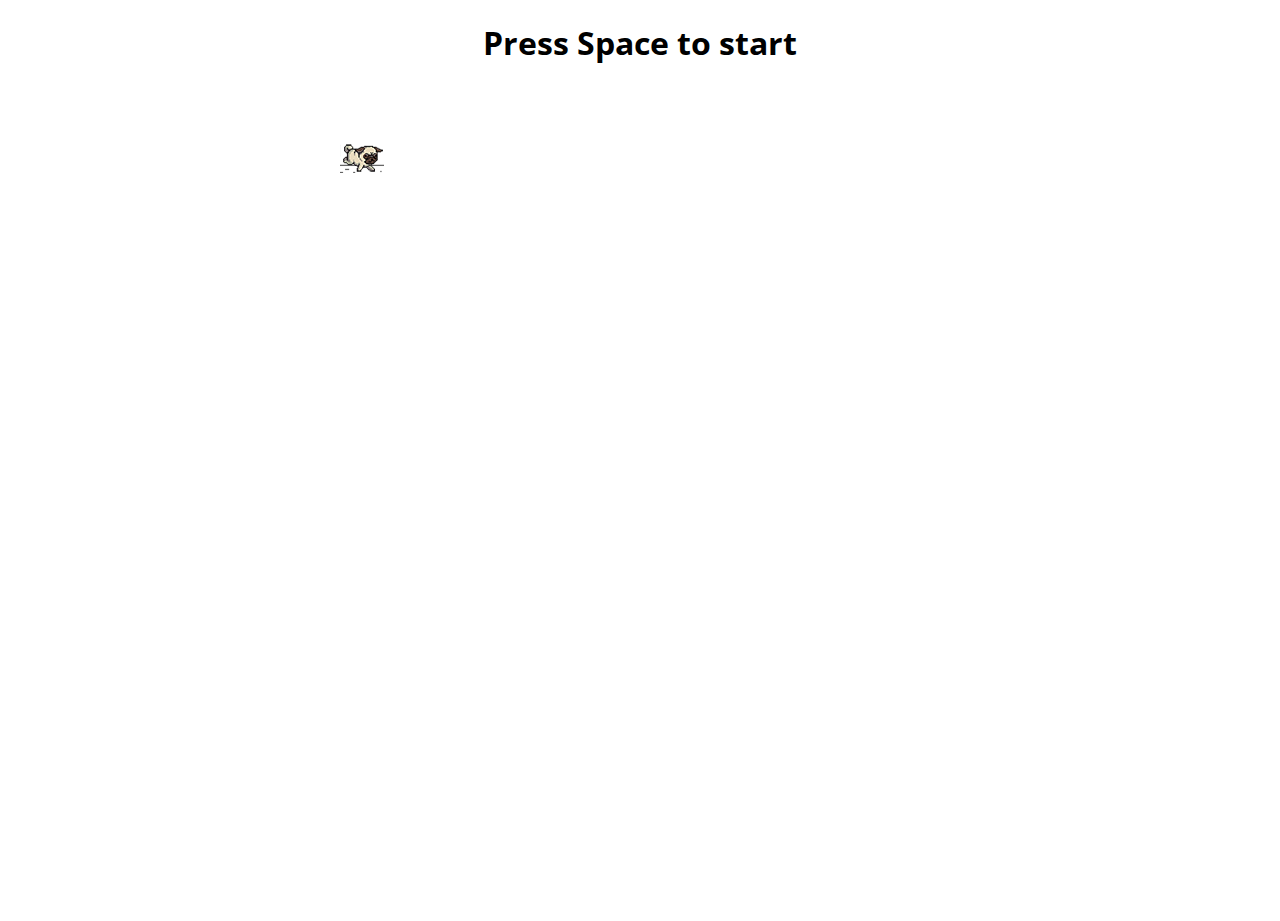
<file: Kurt/index.html>
<!DOCTYPE html>
<html>
	<head>
		<meta charset="utf-8" />
		<meta
			name="viewport"
			content="width=device-width, initial-scale=1.0,maximum-scale=1.0, user-scalable=no"
		/>
		<link rel="shortcut icon" type="image/x-icon" href="dog_k.ico" />
		<title>Run boy run</title>
		<link rel="stylesheet" href="index.css" />
		<link
			href="https://fonts.googleapis.com/css?family=Open+Sans"
			rel="stylesheet"
		/>
		<script src="index.js"></script>
	</head>

	<body id="t" class="offline">
		<div id="messageBox" class="sendmessage">
			<h1 style="text-align: center; font-family: 'Open Sans', sans-serif">
				Press Space to start
			</h1>
			<div class="niokbutton" onclick="okbuttonsend()"></div>
		</div>
		<div id="main-frame-error" class="interstitial-wrapper">
			<div id="main-content">
				<div class="icon icon-offline" alt=""></div>
			</div>
			<div id="offline-resources">
				<img
					id="offline-resources-1x"
					src="assets/default_100_percent/100-offline-sprite.png"
				/>
				<img
					id="offline-resources-2x"
					src="assets/default_200_percent/200-offline-sprite.png"
				/>
				<template id="audio-resources">
					<audio
						id="offline-sound-press"
						src="[data-uri]"
					></audio>
					<audio
						id="offline-sound-hit"
						src="[data-uri]"
					></audio>
					<audio
						id="offline-sound-reached"
						src="[data-uri]"
					></audio>
				</template>
			</div>
		</div>
	</body>

	<script>
		document.onkeydown = function (evt) {
			evt = evt || window.event;
			if (evt.keyCode == 32) {
				var box = document.getElementById("messageBox");
				box.style.visibility = "hidden";
			}
		};
	</script>
</html>
</file>
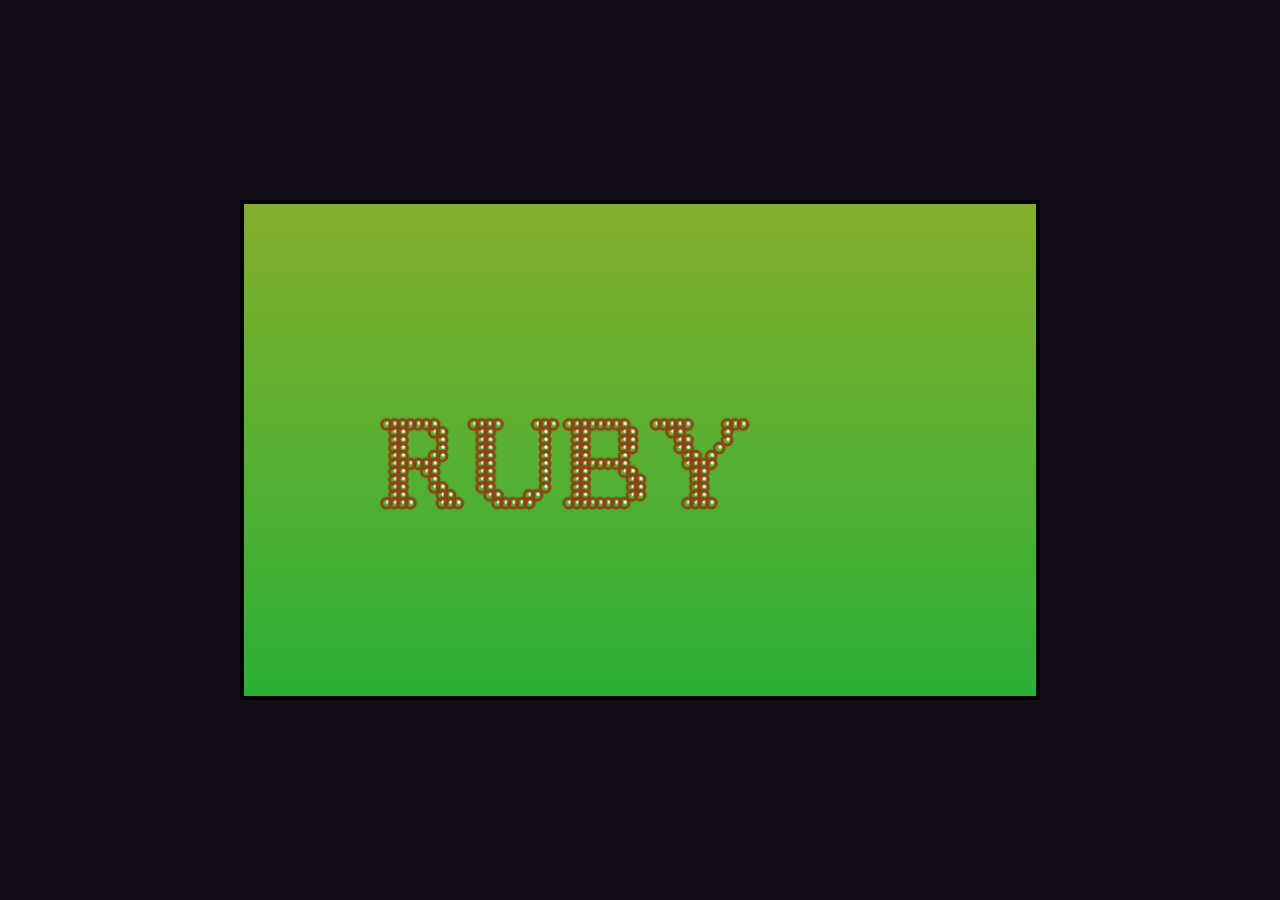
<file: Ruby/index.html>
<!DOCTYPE html>
<html lang="en">
	<head>
		<meta charset="UTF-8" />
		<link rel="shortcut icon" type="image/x-icon" href="dog_r.ico" />
		<title>Eat that all</title>
		<link rel="stylesheet" href="./style.css" />
	</head>
	<body>
		<!-- partial:index.partial.html -->
		<canvas id="canvas1"></canvas>
		<!-- partial -->
		<script src="./script.js"></script>
	</body>
</html>
</file>
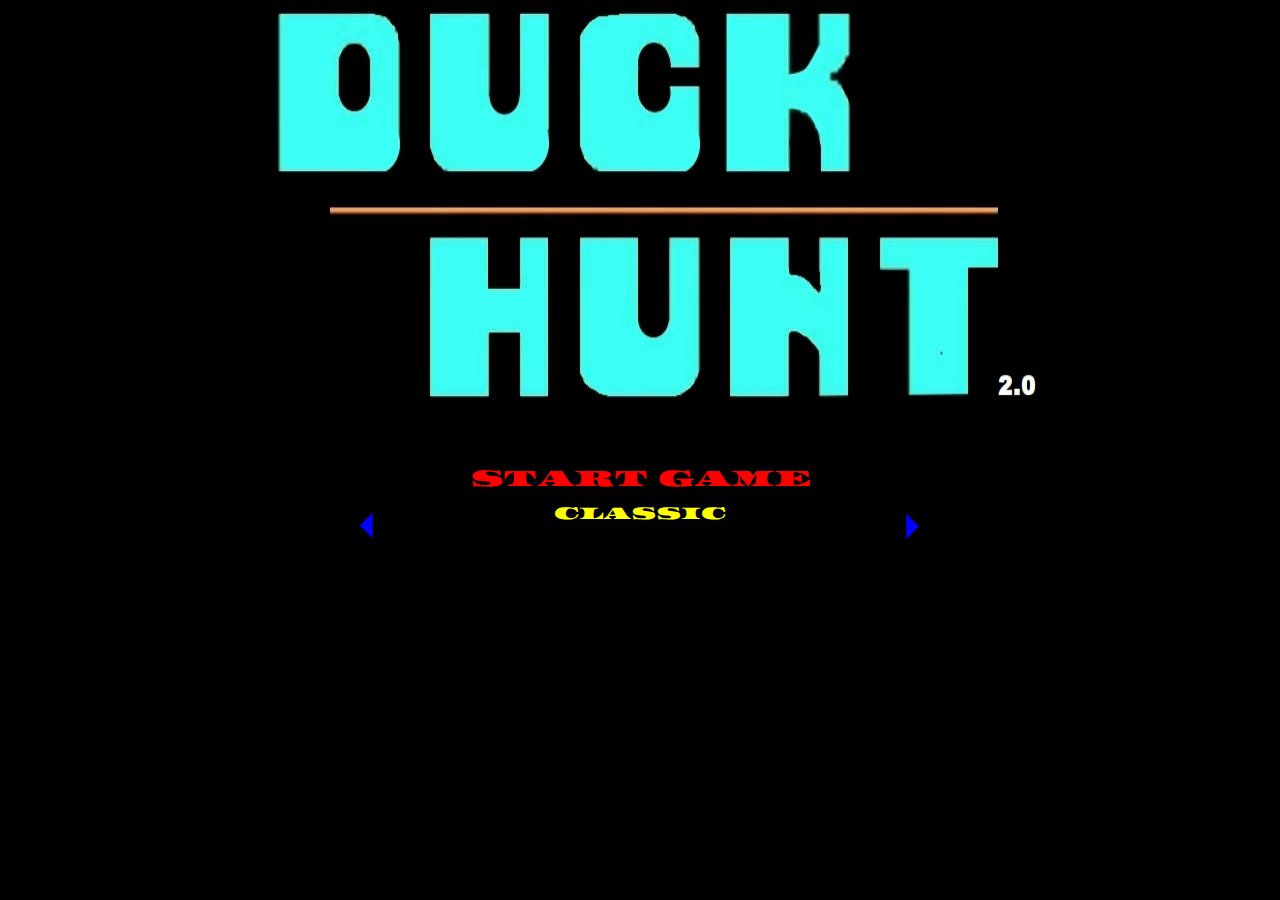
<file: Duck_hunt/html/index.html>
<html>
	<head>
		<title>Duck Hunt</title>
		<link
			rel="shortcut icon"
			type="image/x-icon"
			href="../resources/sprites/duck/png/right1.png"
		/>
		<link
			rel="stylesheet"
			href="https://maxcdn.bootstrapcdn.com/bootstrap/3.3.7/css/bootstrap.min.css"
		/>
		<link rel="stylesheet" href="../CSS/styles.css" />
		<link rel="stylesheet" href="../CSS/bar.css" />
		<link rel="stylesheet" href="../CSS/overlays.css" />
		<link rel="stylesheet" href="../CSS/startScreen.css" />
		<script src="../JS/JQuery/jquery-3.3.1.js"></script>
		<meta name="viewport" content="width=device-width, initial-scale=1" />
		<script src="https://maxcdn.bootstrapcdn.com/bootstrap/3.3.7/js/bootstrap.min.js"></script>
	</head>
	<body>
		<div id="startScreen">
			<div class="startScreen__content">
				<br />
				<br />
				<div class="startScreen__content__box" onclick="launchApplication()">
					<h2 id="startButton">START GAME</h2>
				</div>
				<div class="startScreen__content__box" id="modeSelect">
					<div class="arrow" id="prevMode">⏴</div>
					<div class="selection">CLASSIC</div>
					<div class="arrow" id="nextMode">⏵</div>
				</div>
			</div>
		</div>

		<div id="sky" class="sky">
			<div class="comboMessage"></div>

			<div class="dog" id="dog1"></div>

			<div class="dog" id="dog2"></div>

			<div id="pointsCounter">
				<h2 id="levelCount">1</h2>
			</div>

			<div class="bushes">
				<div class="barRow">
					<div class="rowCell ammunitionCell" id="shots">
						<div class="ammunitionCell__info">
							<h2 id="ammunitionAmmount">0</h2>
							<h2>SHOT</h2>
						</div>
						<div class="ammunitionCell__gunIcon">
							<img
								id="gunIcon"
								src="../resources/sprites/weapons/gun.png"
								alt=""
							/>
						</div>
					</div>

					<div class="rowCell" id="hit" style="width: 40%">
						<div class="lifesIcons">
							<img
								id="life1"
								src="../resources/sprites/scoreImages/life.png"
								alt=""
							/>
							<img
								id="life2"
								src="../resources/sprites/scoreImages/life.png"
								alt=""
							/>
							<img
								id="life3"
								src="../resources/sprites/scoreImages/life.png"
								alt=""
							/>
						</div>
						<div class="progress">
							<div
								id="roundProgress"
								class="progress-bar progress-bar-striped active"
								role="progressbar"
								aria-valuenow="0"
								aria-valuemin="0"
								aria-valuemax="100"
								style="width: 0%"
							>
								0%
							</div>
						</div>
					</div>

					<div class="rowCell scoreCell" id="score">
						<h2 id="scoreCount">0</h2>
						<h2>SCORE</h2>
					</div>
				</div>
			</div>
		</div>

		<div id="levelBox">
			<h3 id="levelBoxP">LEVEL</h3>
		</div>

		<div id="shootBlocker"></div>

		<div id="overlay">
			<div class="resultsBox">
				<h3 style="color: rgb(0, 225, 255)">Game Over!</h3>
				<table>
					<tr>
						<td>YOUR POINTS</td>
						<td id="pointsSummary"></td>
					</tr>
					<tr>
						<td>ROUND</td>
						<td id="roundSummary"></td>
					</tr>
					<tr>
						<td>SUCCESSFUL SHOTS</td>
						<td id="shotsSummary"></td>
					</tr>
					<tr>
						<td>ACCURACY</td>
						<td id="accuracySummary"></td>
					</tr>
				</table>

				<h3
					id="playAgainButton"
					class="cursorChange"
					onClick="window.location.reload()"
				>
					PLAY AGAIN
				</h3>
			</div>
		</div>

		<script src="../JS/PointsHandler.js" defer="true"></script>
		<script src="../JS/DucksHandler.js" defer="true"></script>
		<script src="../JS/Duck.js" defer="true"></script>
		<script src="../JS/View.js" defer="true"></script>
		<script src="../JS/ShotHandler.js" defer="true"></script>
		<script src="../JS/Dog.js" defer="true"></script>
		<script src="../JS/Game.js" defer="true"></script>
		<script src="../JS/StartScreen.js" defer="true"></script>
		<script src="../JS/Application.js" defer="true"></script>
	</body>
</html>
</file>
<file: Kurt/index.css>
/* Copyright 2013 The Chromium Authors. All rights reserved.
 * Use of this source code is governed by a BSD-style license that can be
 * found in the LICENSE file. */

html, body {
  padding: 0;
  margin: 0;
  width: 100%;
  height: 100%;
}

.icon {
  -webkit-user-select: none;
  user-select: none;
  display: inline-block;
}

.icon-offline {
  content: -webkit-image-set( url(assets/default_100_percent/100-error-offline.png) 1x, url(assets/default_200_percent/200-error-offline.png) 2x);
  position: relative;
}

.hidden {
  display: none;
}


/* Offline page */

.offline .interstitial-wrapper {
  color: #2b2b2b;
  font-size: 1em;
  line-height: 1.55;
  margin: 0 auto;
  max-width: 600px;
  padding-top: 100px;
  width: 100%;
}

.offline .runner-container {
  height: 150px;
  max-width: 600px;
  overflow: hidden;
  position: absolute;
  top: 35px;
  width: 44px;
}

.offline .runner-canvas {
  height: 150px;
  max-width: 600px;
  opacity: 1;
  overflow: hidden;
  position: absolute;
  top: 0;
  z-index: 2;
}

.offline .controller {
  background: rgba(247, 247, 247, .1);
  height: 100vh;
  left: 0;
  position: absolute;
  top: 0;
  width: 100vw;
  z-index: 1;
}

#offline-resources {
  display: none;
}

@media (max-width: 420px) {
  .suggested-left > #control-buttons, .suggested-right > #control-buttons {
    float: none;
  }
  .snackbar {
    left: 0;
    bottom: 0;
    width: 100%;
    border-radius: 0;
  }
}

@media (max-height: 350px) {
  h1 {
    margin: 0 0 15px;
  }
  .icon-offline {
    margin: 0 0 10px;
  }
  .interstitial-wrapper {
    margin-top: 5%;
  }
  .nav-wrapper {
    margin-top: 30px;
  }
}

@media (min-width: 600px) and (max-width: 736px) and (orientation: landscape) {
  .offline .interstitial-wrapper {
    margin-left: 0;
    margin-right: 0;
  }
}

@media (min-width: 420px) and (max-width: 736px) and (min-height: 240px) and (max-height: 420px) and (orientation:landscape) {
  .interstitial-wrapper {
    margin-bottom: 100px;
  }
}

@media (min-height: 240px) and (orientation: landscape) {
  .offline .interstitial-wrapper {
    margin-bottom: 90px;
  }
  .icon-offline {
    margin-bottom: 20px;
  }
}

@media (max-height: 320px) and (orientation: landscape) {
  .icon-offline {
    margin-bottom: 0;
  }
  .offline .runner-container {
    top: 10px;
  }
}

@media (max-width: 240px) {
  .interstitial-wrapper {
    overflow: inherit;
    padding: 0 8px;
  }
}
</file>
<file: Ruby/style.css>
* {
	margin: 0;
	padding: 0;
	box-sizing: border-box;
}
body {
	width: 100vw;
	height: 100vh;
	display: flex;
	justify-content: center;
	align-items: center;
	background: rgb(19, 15, 24);
}
.container {
	width: 800px;
	height: 500px;
}
#canvas1 {
	width: 800px;
	height: 500px;
	border: 4px solid black;
	background: linear-gradient(to bottom, rgb(132, 175, 44), rgb(44, 176, 55));
}

article {
	font-family: monospace;
	color: rgb(247, 113, 4);
	width: 100%;
	color: black;
	font-size: 20px;
	text-shadow: 1px 1px 1px #737373;
	background: rgb(44, 176, 55);
	left: 0;
	top: 0;
	width: 100%;
	text-align: center;
	height: 30px;
	line-height: 30px;
	padding-right: 20px;
}
article span,
article span > a {
	color: white;
}
</file>
<file: Duck_hunt/CSS/styles.css>
@font-face {
    font-family: asset;
    src: url('../resources/fonts/Asset/Asset-Regular.ttf');
}

h3{
    color: white;
}

h2{
    color: white;
}


body{
    max-height: 100%;
    margin: 0;
    font-family: 'Asset', cursive;
    user-select: none;
    content: url("../resources/sprites/duck/hit.png") url("../resources/sprites/duck/flyrightup.gif") url("../resources/sprites/duck/flyrightdown.gif") url("../resources/sprites/duck/flyleftup.gif") url("../resources/sprites/duck/flyleftdown.gif") url("../resources/sprites/duck/flyright.gif") url("../resources/sprites/duck/flyleft.gif") url("../resources/sprites/duck/falling.gif") ;
}

.sky { 
    background-image: url("../resources/sprites/background/sky1.png");
    height: 100%; 
    background-position: center;
    background-repeat: no-repeat;
    background-size: cover;
    cursor: crosshair;
}


.bushes{
    z-index: 1;
    position: relative;
    height: 100%; 
    background-image: url("../resources/sprites/background/bushes.png");
    background-size: 100% 100%;
    background-repeat: no-repeat;
}

.duck{
    left: 48%;
    bottom: 20%;
    background-image: url("../resources/sprites/duck/flyleft.gif");
    position: absolute;
    animation-timing-function: linear;
    width: 78px;
    height: 73px;
    background-size: 100%;
}

.dog{
    background-size: 100% 100%;
    background-repeat: no-repeat;
    position: absolute;
}

#dog1{
    width: 10vw;
    height: 6vw;
    z-index: 3;
    left: 0%;
    bottom: 20%;
    background-image: url("../resources/sprites/dog/dogeWalking.gif");
    animation-duration: 0.7s;
    animation-iteration-count: 1;
    animation-timing-function: linear;
    content: url("../resources/sprites/dog/dogeWalking.gif") url("../resources/sprites/dog/snif.gif") url("../resources/sprites/dog/pawelJumper.gif");
}

#dog2{
    width: 10vw;
    height: 8vw;
    left: 48%;
    bottom: 10%;
    content: url("../resources/sprites/dog/gotOne.png") url("../resources/sprites/dog/gotTwo.png") url("../resources/sprites/dog/bk.gif");
}

.easingOut{
    animation-name: dog2Show;
    animation-duration: 2s;
    animation-iteration-count: 1;
    animation-timing-function: linear;
}

.comboMessage{
    display: none;
    z-index: 7;
    position: absolute;
    top: 15%;
    left: 15%;
    animation-name: flash;
    animation-duration: 0.2s;
    animation-iteration-count: infinite;
}

@keyframes flash {
    0% {color: red}
    100% {color: black}
}

/* @keyframes dog2Show{
    0%  {left: 48%; bottom: 20%;}
    20%  {left: 48%; bottom: 35%;}
    80%  {left: 48%; bottom: 35%;}
    100%  {left: 48%; bottom: 20%;}
}


@keyframes dogWalk1 {
    0%   {left:0%; bottom:20%;}
    100% {left:20%; bottom:20%;}
}

@keyframes dogSniff1 {
    0%   {left:20%; bottom:20%;}
    100% {left:20%; bottom:20%;}
}


@keyframes dogWalk2 {
    0%   {left:20%; bottom:20%;}
    100% {left:40%; bottom:20%;}
}

@keyframes dogSniff2 {
    0%   {left:40%; bottom:20%;}
    100% {left:40%; bottom:20%;}
} */


/* 0.7 */
@keyframes dogJump {
    0%  {left:45%; bottom:20%;}
    25%  {left:45%; bottom:25%;}
    50%  {left:47%; bottom:30%;}
    75%  {left:50%; bottom:35%;}
    100% {left:52%; bottom:32%;}
}
</file>
<file: Duck_hunt/CSS/bar.css>
.barRow
{
    position: fixed;
    bottom: 0;
    display: table;
    width: 100%;
    table-layout: fixed;
    border-spacing: 0;
    height: 10%;
    border-collapse:separate;
    border-spacing:10px;
}

.hitMenuOpt{
    float: left;
}

.duckImage{
    float: left;
    margin-top: 1vw;
    width: 6.3%;
    height: 20px;
    background-image: url("../resources/sprites/scoreImages/hit/duckwhite.png");
    background-size: 100% 100%;
}

.rowCell{
    display: table-cell;
    padding: 0.3vw;
    text-align: center;
    background-color: rgb(0, 0, 0);
    border-radius: 10px;
    border: 3px solid rgb(0, 221, 0);
}

.scoreCell{
    width:30%;
}

.rowCell h2{
    margin: 0;
    margin-top: 0.3vh;
    margin-bottom: 0.3vh;
    font-size:1.7vw;
}

.progress{
    margin:0; 
    background-color: rgb(10, 10, 10);
}

#roundProgress{
    background-color: rgb(252, 172, 0);
}

.lifesIcons img{
    width: 3vw;
    height: 3.5vh;
}

.ammunitionCell{
    width:30%;
}

.ammunitionCell__info{
    float:left;
    width: 40%;
}


#gunIcon{
    width: 50%;
    height: 4vw;
}

#pointsCounter{
    text-align: right;
    left: 7%;
    bottom: 15%;
    background-image: url("../resources/sprites/scoreImages/round.png");
    background-size: 100% 100%;
    width: 15vw;
    height: 5vh;
    position: absolute;
    z-index: 3;
}

#levelCount{
    margin: 0;
    margin-right: 5%;
    margin-left: 50%;
    position: relative;
    top: 50%;
    transform: translateY(-50%);
    -webkit-transform: translateY(-50%);
    -ms-transform: translateY(-50%);
}


#levelBox{
    display: none;
    z-index: 3;
    position: absolute;
    top: 15%;
    left: 45%;
    width: 15%;
    height: 15%;
    border-radius: 15px;
    background-color: black;
    border: 5px solid white;
    animation-name: flash;
    animation-duration: 0.3s;
    animation-iteration-count: infinite;
    text-align: center;
}

@keyframes fadeIn{
    0% {display: none; opacity: 0;}
    1% {display: block;opacity: 0;}
    100% {display: block;opacity: 1;}
}
</file>
<file: Duck_hunt/CSS/overlays.css>
/* END SCREEN */

#overlay{
    position: absolute;
    top: 0;
    width: 100%;
    height: 100%;
    background-color: rgba(0, 0, 0, 0.781);
    z-index: 5;
    text-align: center;
    display: none;
}

.resultsBox{
    position: relative;
    top: 20%;
    box-shadow: 0px 0px 99px 93px  rgb(0, 0, 0);
    background-color: rgb(0, 0, 0);
    width: 80%; 
    margin: auto;
    padding: 2vw;
    animation-name: fadeIn;
    animation-duration: 2s;
}

.resultsBox h3{
    font-size:2vw;
}

#playAgainButton{
    color: red;
}

#playAgainButton:hover{
    color: green;
}

th{
    color: rgb(255, 255, 255);
    text-align: center;
}

tr{
    color: rgb(255, 255, 255);
    text-align: left;

}

td{
    padding-left: 2vw;
    padding-top: 2vh;
    padding-right: 2vw;
    font-size:1.4vw;
}

table{
    width: 50%; margin: auto;
    padding: 2vw;
}


/* SHOOT BLOCKER */

#shootBlocker{
    position: absolute;
    top: 0;
    width: 100%;
    height: 100%;
    z-index: 4;
    display: block;
}

#shootBlocker:hover{
    cursor: not-allowed;
}
</file>
<file: Duck_hunt/CSS/startScreen.css>
.cursorChange:hover{
    cursor: pointer;
    color: green;
}

#startScreen{
    position: absolute;
    top: 0;
    width: 100%;
    height: 100%;
    z-index: 20;
    background-image: url("../resources/sprites/background/startBackground.jpg");
    background-size: 100% 100%;
    text-align: center;
}

.startScreen__content{
    position: relative;
    top: 45%;
    margin: auto;
}

#startButton{
    width: 100%;
    font-size: x-large;
    transition: 0.5s ease;
    color: red;
}

#startButton:hover{
    letter-spacing: 10px;
    color: rgb(0, 215, 253);
    cursor: pointer;
}

.startScreen__content__box{
    display: flex;
    flex-wrap: nowrap;
    margin: auto;
    width: 50%;
    font-size: large;
    text-align: center;
    color: white;
}

.selection{
    width: 70%;
    color: yellow;
}

.arrow{
    color: rgb(0, 0, 255);
    font-size: 35px;;
    width: 15%;
    transition: 0.5s ease-in-out;
}

.arrow:hover{
    color: red;
    cursor: pointer;
}

#startScreenFooter{
    position: absolute;
    bottom: 0;
    width: 100%;
    color: gray;
}
</file>
